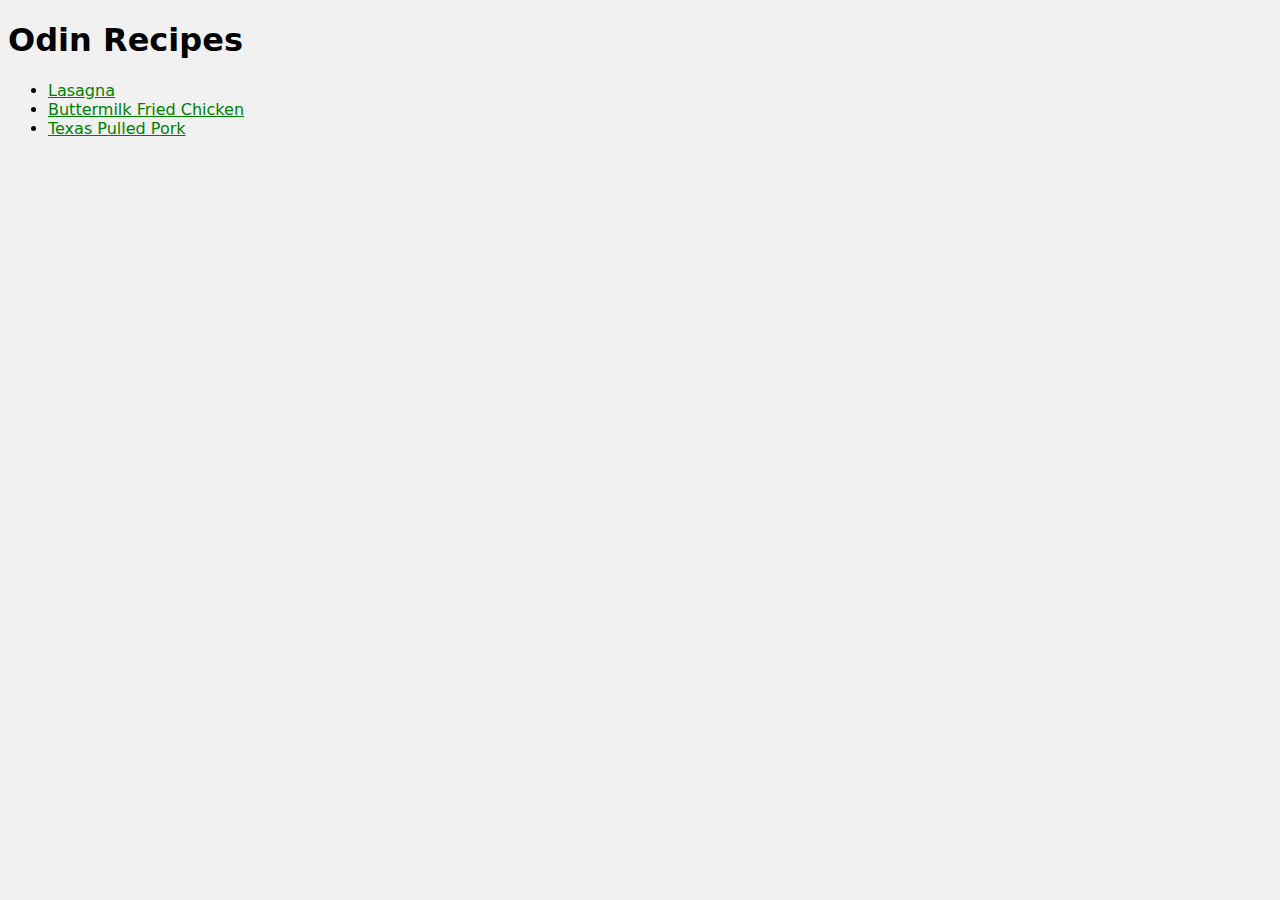
<file: index.html>
<!DOCTYPE html>
<html lang="en">
<head>
    <meta charset="UTF-8">
    <meta name="viewport" content="width=device-width, initial-scale=1.0">
		<link rel="stylesheet" href="styles.css">
    <title>Odin Recipes</title>
</head>
<body>
    <h1>Odin Recipes</h1>
    <ul>
        <li><a href="recipes/lasagna.html">Lasagna</a></li>
        <li><a href="recipes/buttermilk-fried-chicken.html">Buttermilk Fried Chicken</a></li>
        <li><a href="recipes/texas-pulled-pork.html">Texas Pulled Pork</a></li>
    </ul>
</body>
</html>
</file>
<file: styles.css>
body{font-family: system-ui, sans-serif; font-size: 1rem; background: #f1f1f1;}
a{color: green;}
img{width: 300px; height: auto;}
</file>
